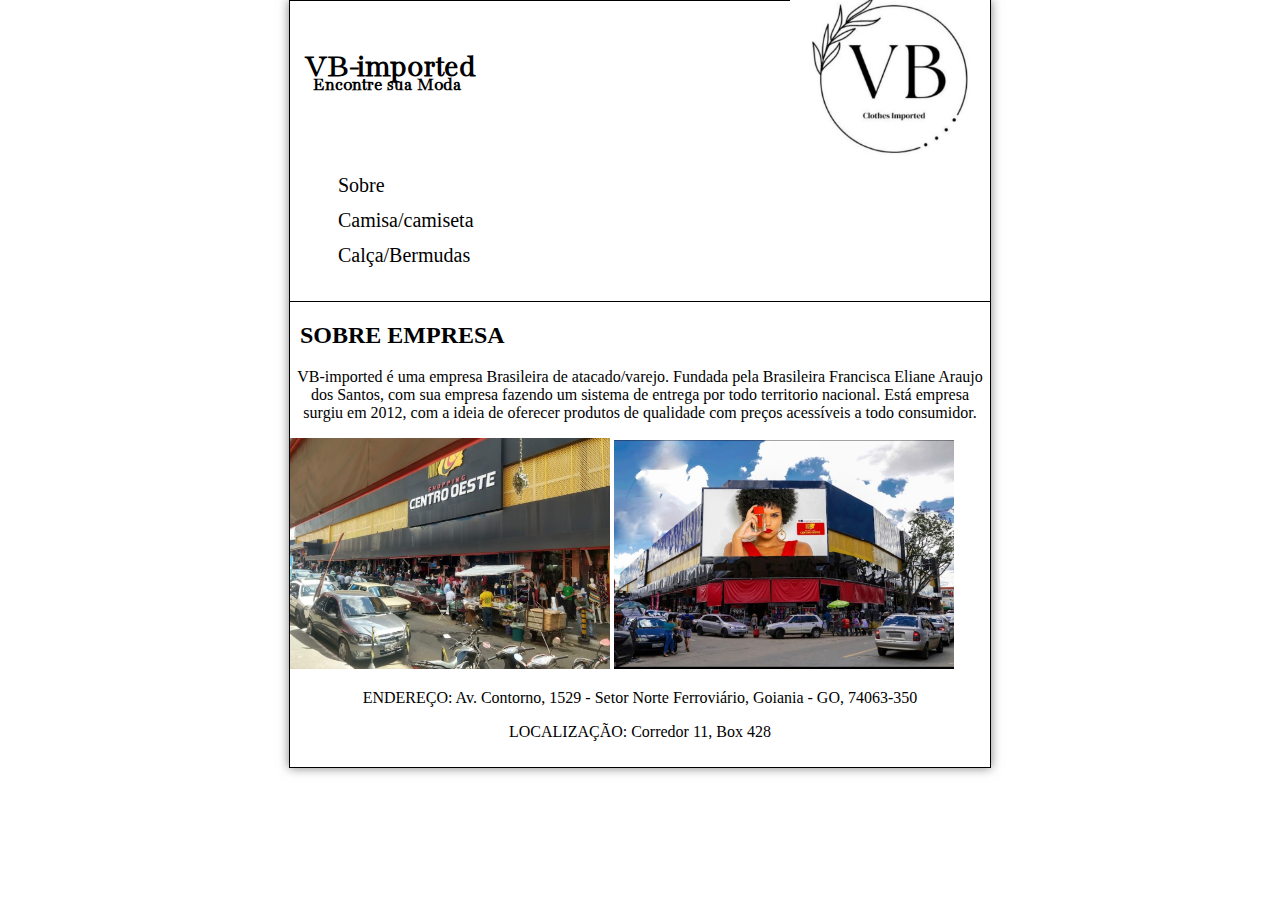
<file: index.html>
<!DOCTYPE html>
<html lang="pt-br">
<head>
    <meta charset="UTF-8">
    <meta name="viewport" content="width=device-width, initial-scale=1.0">
    <title>VB-imported</title>
    <link rel="stylesheet" href="vbCSS/vb.css">
</head>
<body>
 <div class="wrapper">
   <header>
       <hgroup id="titulo-vb">
          <h1>VB-imported</h1>
          <h3>Encontre sua Moda</h3>
       </hgroup>
   
       <img id="img-logovb" src="vbPHOTO/WhatsApp Image 2023-06-27 at 19.15.13.jpeg" alt="logo-vb" width="200px"/>

      <nav id="nav-vb">
         <ul type="disc">
           <li><a href="index.html">Sobre</a></li>
           <li><a href="vbcamisa.html">Camisa/camiseta</a></li>
           <li><a href="vbCalca.html">Calça/Bermudas</a></li>  
         </ul>
      </nav>
   </header> 

   <h2>SOBRE EMPRESA</h2>

   <p> VB-imported é uma empresa Brasileira de atacado/varejo. 
    Fundada pela Brasileira Francisca Eliane Araujo dos Santos,
   com sua empresa fazendo um sistema de entrega por todo territorio nacional.
     Está empresa surgiu em 2012, com a ideia de oferecer produtos de qualidade
   com preços acessíveis a todo consumidor.</p>

   <img class="img-vb" src="vbPHOTO/WhatsApp Image 2023-06-29 at.jpeg" alt="box" width="320px"/>
   <img class="img-vb" src="vbPHOTO/WhatsApp Image 2023-06-29 at 11.02.30.jpeg" alt="box" width="340"/>

   <p>ENDEREÇO: Av. Contorno, 1529 - Setor Norte Ferroviário, Goiania - GO, 74063-350 </p>
   <p class="loca-vb">LOCALIZAÇÃO: Corredor 11,  Box 428</p>

 </div>    
</body>
</html>
</file>
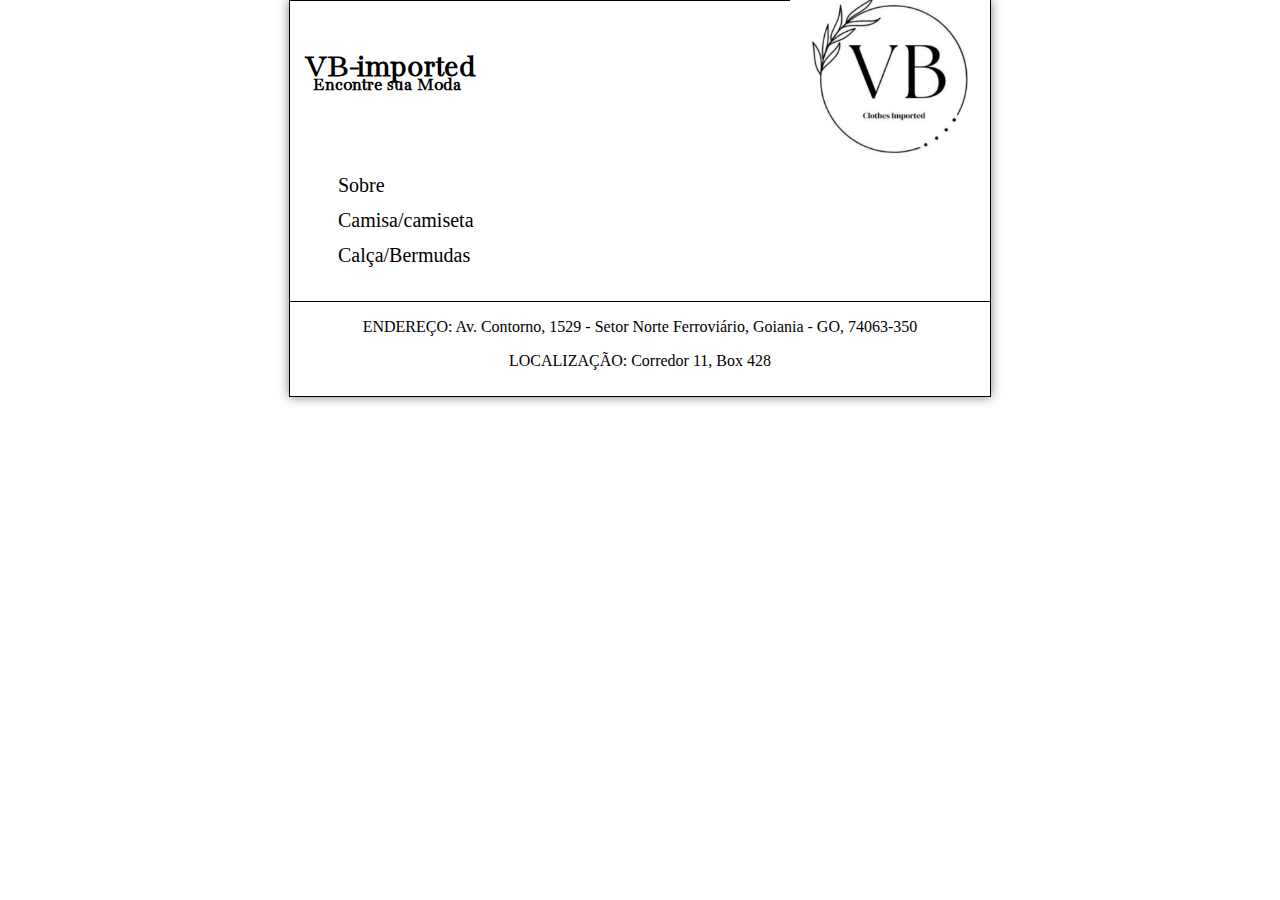
<file: vbCalca.html>
<!DOCTYPE html>
<html lang="pt-br">
<head>
    <meta charset="UTF-8">
    <meta name="viewport" content="width=device-width, initial-scale=1.0">
    <title>VB-imported</title>
    <link rel="stylesheet" href="vbCSS/vb.css">
</head>
<body>
 <div class="wrapper">
   <header>
       <hgroup id="titulo-vb">
          <h1>VB-imported</h1>
          <h3>Encontre sua Moda</h3>
       </hgroup>
   
       <img id="img-logovb" src="vbPHOTO/WhatsApp Image 2023-06-27 at 19.15.13.jpeg" alt="logo-vb" width="200px"/>

      <nav id="nav-vb">
         <ul type="disc">
           <li><a href="index.html">Sobre</a></li>
           <li><a href="vbcamisa.html">Camisa/camiseta</a></li>
           <li><a href="vbCalca.html">Calça/Bermudas</a></li>  
         </ul>
      </nav>
   </header> 




   <p>ENDEREÇO: Av. Contorno, 1529 - Setor Norte Ferroviário, Goiania - GO, 74063-350 </p>
   <p class="loca-vb">LOCALIZAÇÃO: Corredor 11,  Box 428</p>

 </div>    
</body>
</html>
</file>
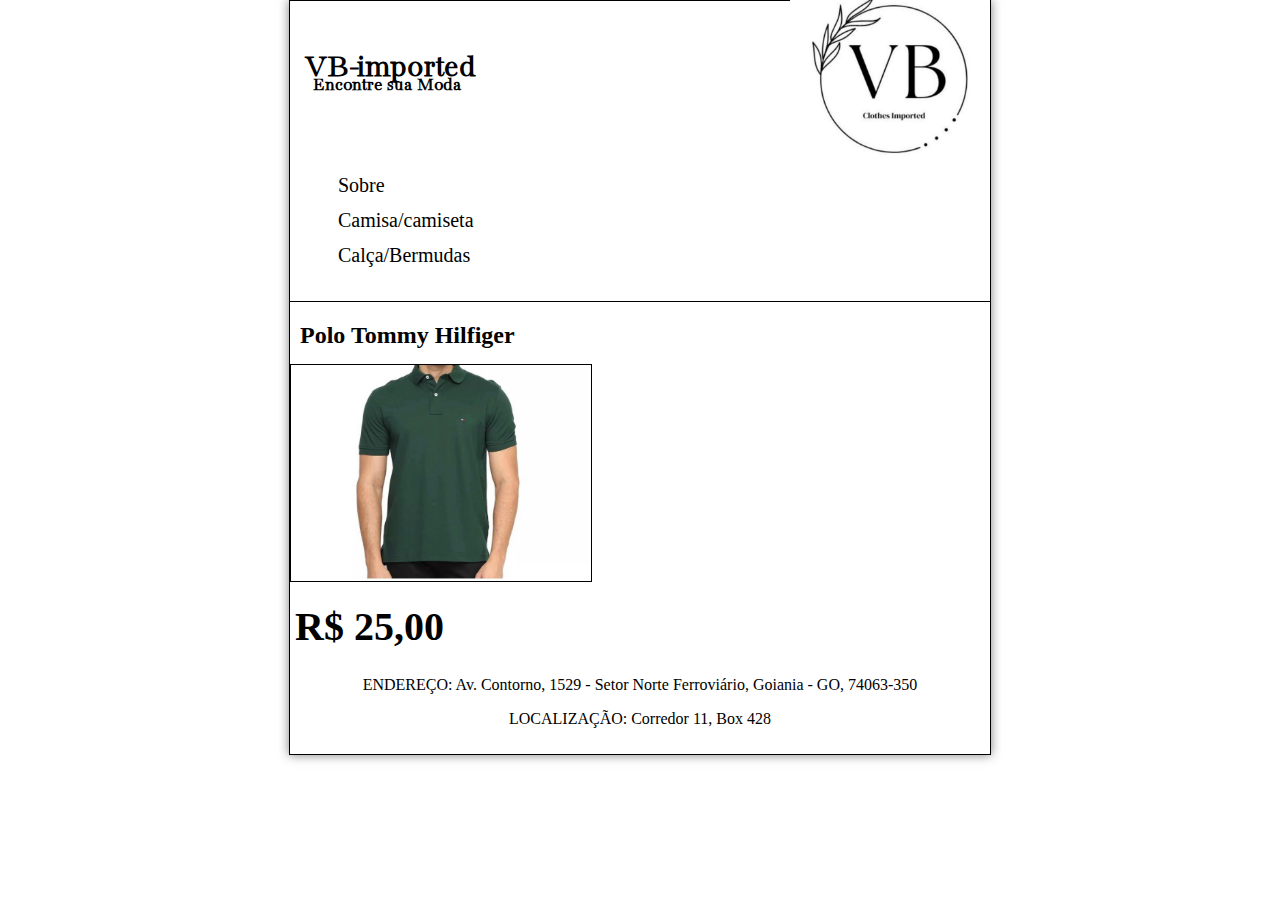
<file: vbcamisa.html>
<!DOCTYPE html>
<html lang="pt-br">
<head>
    <meta charset="UTF-8">
    <meta name="viewport" content="width=device-width, initial-scale=1.0">
    <title>VB-imported</title>
    <link rel="stylesheet" href="vbCSS/vb.css">
    <link rel="stylesheet" href="vbCSS/vbcamisa.css"/>
</head>
<body>
 <div class="wrapper">
   <header>
       <hgroup id="titulo-vb">
          <h1>VB-imported</h1>
          <h3>Encontre sua Moda</h3>
       </hgroup>
   
       <img id="img-logovb" src="vbPHOTO/WhatsApp Image 2023-06-27 at 19.15.13.jpeg" alt="logo-vb" width="200px"/>

      <nav id="nav-vb">
         <ul type="disc">
           <li><a href="index.html">Sobre</a></li>
           <li><a href="vbcamisa.html">Camisa/camiseta</a></li>
           <li><a href="vbCalca.html">Calça/Bermudas</a></li>  
         </ul>
      </nav>
   </header> 

   <h2 class="vb-model">Polo Tommy Hilfiger</h2>
   <img class="vb-cami" src="vbPHOTO/WhatsApp Image 2023-07-03 at 18.19.29.jpeg" alt="" width="300px"/>

   <div class="vb-preco"><h1>R$ 25,00</h1></div>

   <p>ENDEREÇO: Av. Contorno, 1529 - Setor Norte Ferroviário, Goiania - GO, 74063-350 </p>
   <p class="loca-vb">LOCALIZAÇÃO: Corredor 11,  Box 428</p>

 </div>    
</body>
</html>
</file>
<file: vbCSS/vb.css>
@import url('https://fonts.googleapis.com/css2?family=Bacasime+Antique&display=swap');

html, body {
    width: 100%;
    max-width: 100vw;
    height: 100%;
    padding: 0;
    margin: 0;
}

body {
    background: white;
    color: black;
    max-width: 100%;
    overflow-x: hidden;
}

header {
    border-bottom: 1px solid black;
}

nav#nav-vb {
    display: block;
    position: sticky;
    margin-top: -40px;
    margin-right: 400px;
    padding-bottom: 10px;
}

nav#nav-vb ul {
    position:sticky;
    list-style: none;
    font-size: 20px;
}

nav#nav-vb li {
   margin: 4px;
   padding: 4px;
}

nav#nav-vb a {
    text-decoration: none;
    color: black;
}

nav#nav-vb a:hover {
    text-decoration: underline;
}

p {
    text-align: center;
}

h2 {
    margin-left: 10px;
}

hgroup#titulo-vb {
    margin-left: 10px;
    display: block;
    position: relative;
    top: 25px;
    font-family: 'Bacasime Antique', serif;
    padding: 5px;
}

hgroup#titulo-vb h3 {
    margin-left: 8px;
    margin-top: 17px;
}

div.wrapper {
    display: block;
    width: 700px;
    margin-left: auto;
    margin-right: auto;
    border: 1px solid black;
    box-shadow: 0px 0px 10px rgba(0, 0, 0,.5);
}

@media(max-width: 800px){
   div.wrapper {
      max-width: 100%;
   }
   
   img.img-vb {
     display: block;
     margin-left: auto;
     margin-right: auto;
     position: sticky;
   }

 }

 img#img-logovb {
    display:block;
    position:sticky;
    margin-top: -130px;
    left: 1000px;
 }

 p.loca-vb {
    padding-bottom: 10px
 }

 hgroup h1 {
    margin-bottom: -25px;
 }
</file>
<file: vbCSS/vbcamisa.css>
img.vb-cami {
    margin-top: 30px;
    border: 1px solid black;
}

h2.vb-model {
    margin-bottom: -15px;
}

div.vb-preco {
    font-size: 20px;
    margin: 5px;
    margin-top: -10px;
}
</file>
